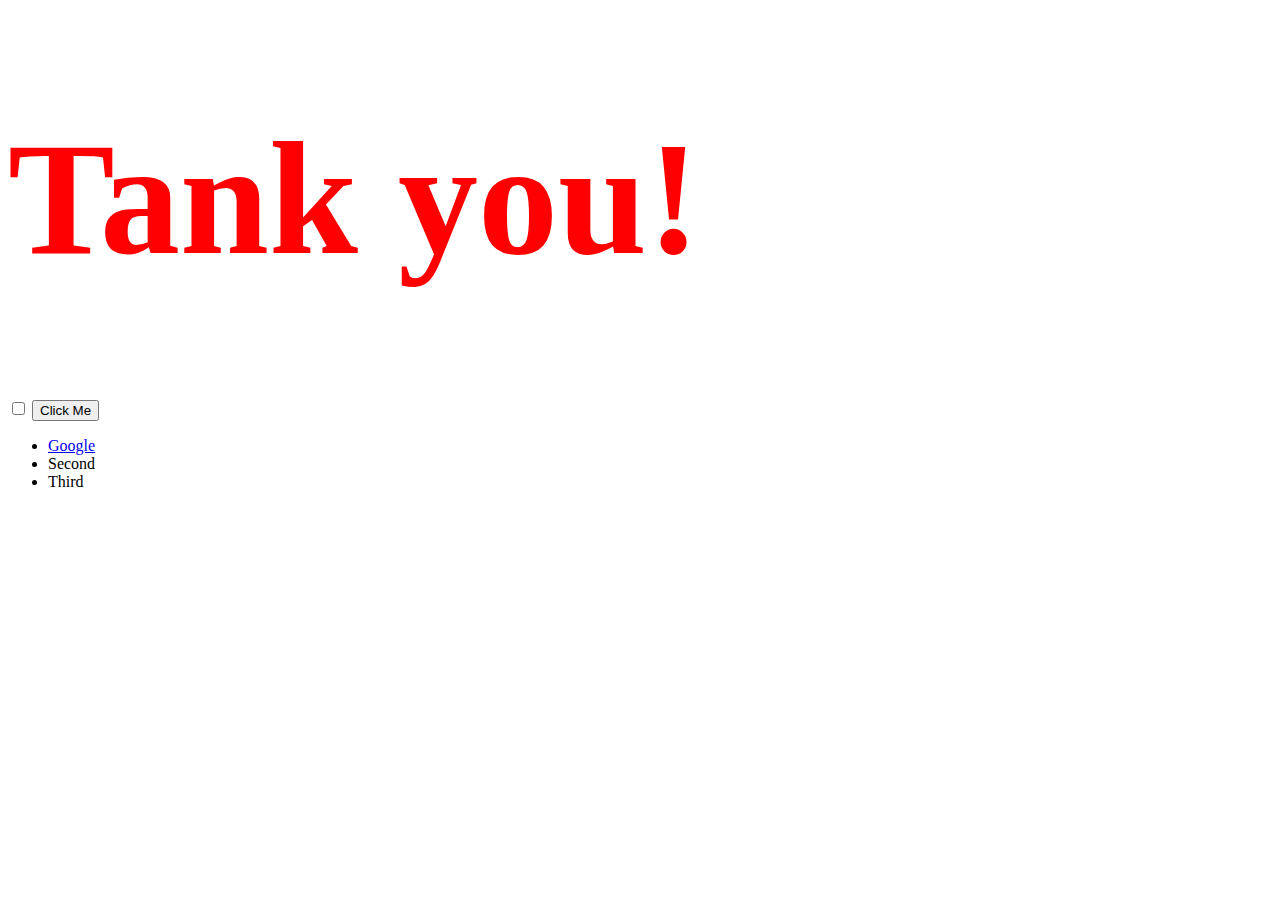
<file: DOM/index.html>
<!DOCTYPE html>
<html lang="en" dir="ltr">

<head>
  <meta charset="utf-8">
  <title>My Website</title>
  <link rel="stylesheet" href="styles.css">

</head>

<body>

  <h1>Hello</h1>

  <input type="checkbox">

  <button class="btn">Click Me</button>

  <ul>
    <li class="list">
      <a href="https://www.google.com">Google</a>
    </li>
    <li class="list">Second</li>
    <li class="list">Third</li>
  </ul>
  <script src="index.js"></script>
</body>

</html>
</file>
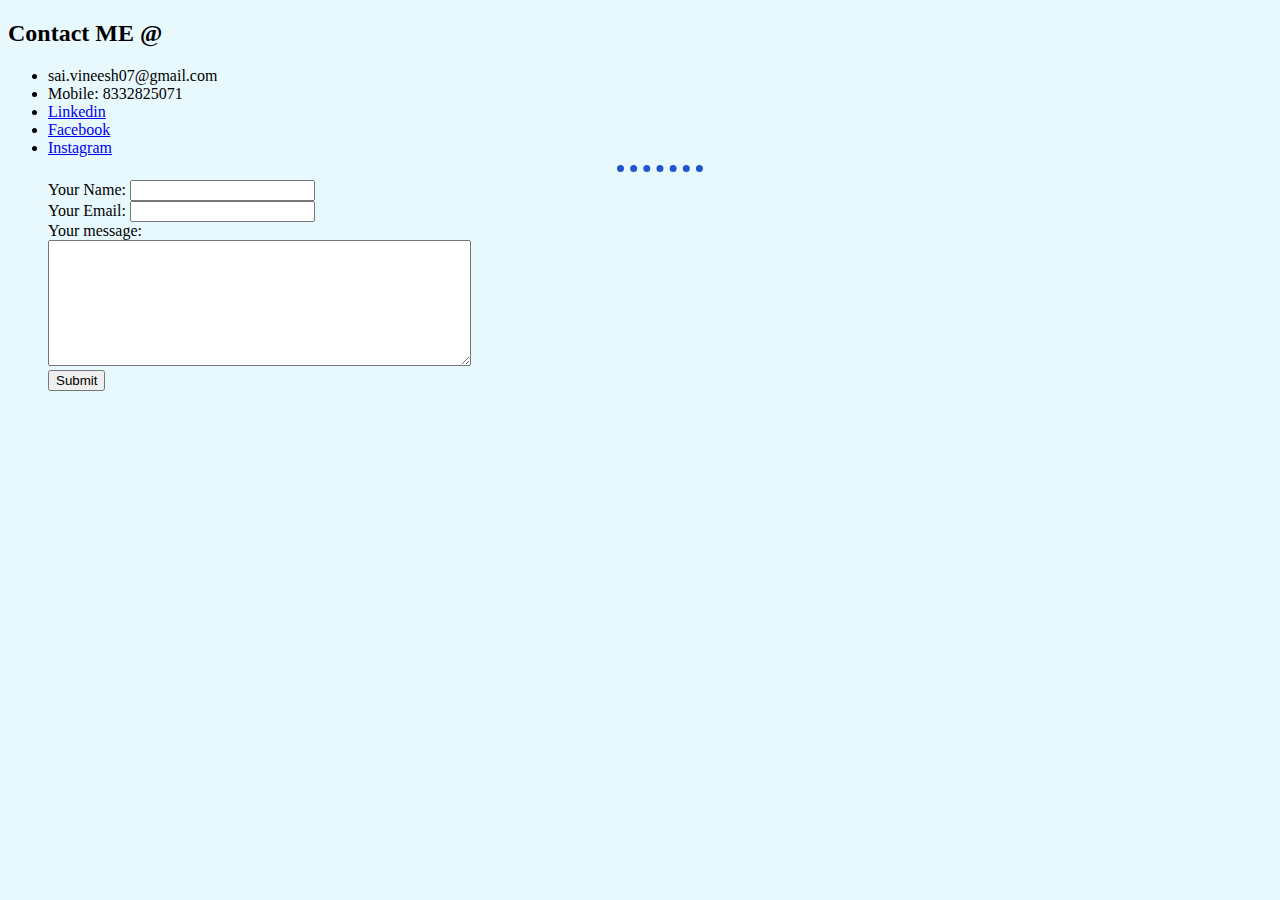
<file: HTML-Personal site/contact.html>
<!DOCTYPE html>
<html lang="en" dir="ltr">
  <head>
    <meta charset="utf-8">
    <title></title>
    <link rel="stylesheet" href="css/style.css">
  </head>
  <body>
    <h2>Contact ME @</h2>
    <ul>
      <li>sai.vineesh07@gmail.com</li>
      <li>Mobile: 8332825071</li>
      <li><a href="https://www.linkedin.com/in/sai-vineesh-chennamsetti-8985a7241/">Linkedin</a></li>
      <li><a href="https://www.facebook.com/vineesh.sai.3">Facebook</a></li>
      <li><a href="https://www.instagram.com/imvineesh_7/">Instagram</a></li>
      <hr>
      <form action="mailto:sai.vineesh07@gmail.com" method="post" enctype="text/plain">
        <label>Your Name: </label>
        <input type="text" name="Your name" value=""><br>
        <label>Your Email:</label>
        <input type="email" name="Your email" value=""><br>
        <label>Your message:</label><br>
        <textarea name="Your message " rows="8" cols="50"></textarea><br>
        <input type="submit">

      </form>
    </ul>
  </body>
</html>
</file>
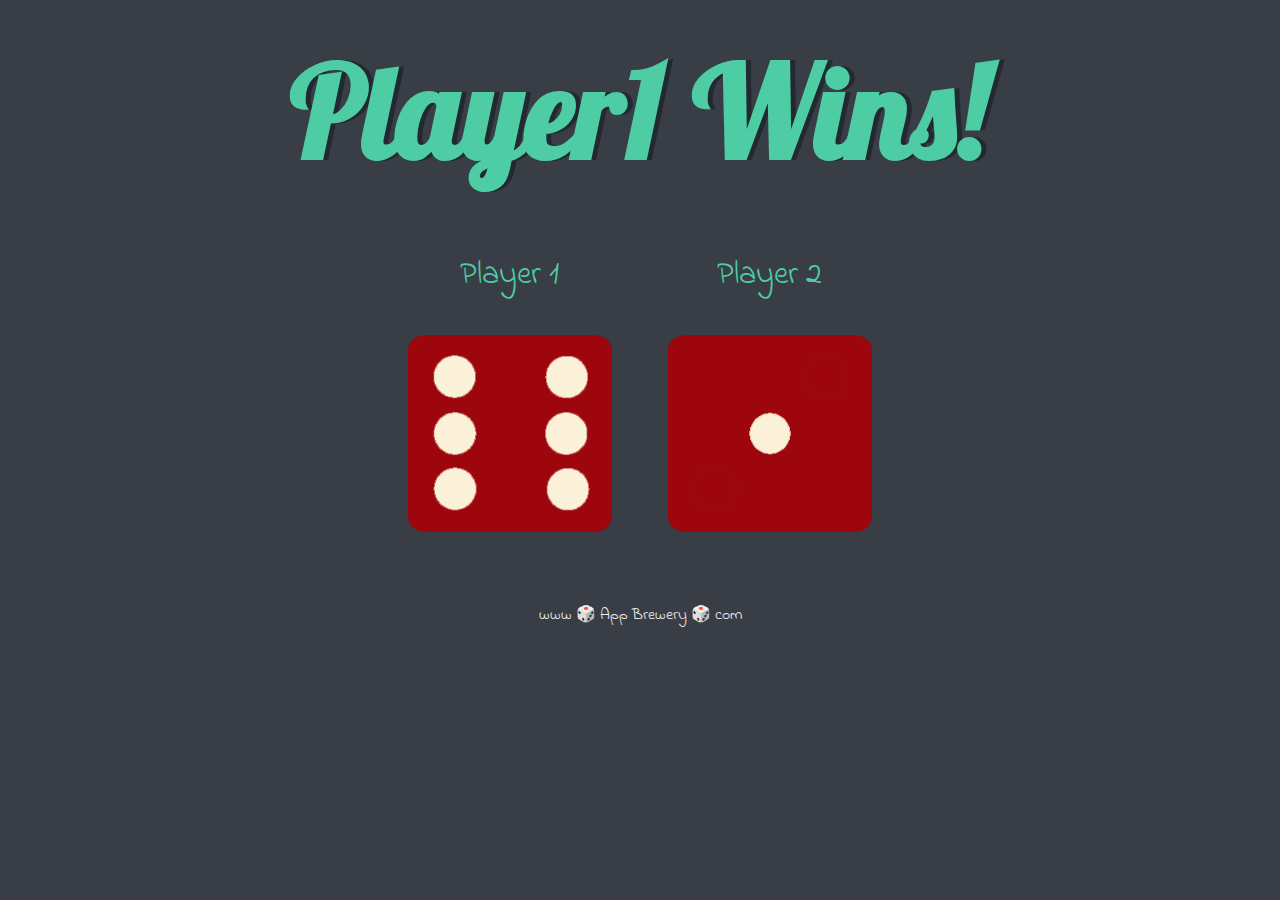
<file: Dicee Challenge - Starting Files/Dicee Challenge - Starting Files/dicee.html>
<!DOCTYPE html>
<html lang="en" dir="ltr">

<head>
  <meta charset="utf-8">
  <title>Dicee</title>
  <link rel="stylesheet" href="styles.css">
  <link href="https://fonts.googleapis.com/css?family=Indie+Flower|Lobster" rel="stylesheet">

</head>

<body>

  <div class="container">
    <h1>Refresh Me</h1>

    <div class="dice">
      <p>Player 1</p>
      <img class="img1" src="images/dice2.png">
    </div>

    <div class="dice">
      <p>Player 2</p>
      <img class="img2" src="images/dice6.png">
    </div>

  </div>

  <script src="index.js"></script>
</body>

<footer>
  www 🎲 App Brewery 🎲 com
</footer>

</html>
</file>
<file: DOM/styles.css>
h1 {
  color: red;
}
.huge{
  font-size: 10rem;
}
</file>
<file: HTML-Personal site/css/style.css>
body{
    background-color: #E8F9FD;
  }
  hr{
    border-color: #2155CD;
    border-style: none;
    border-top-style: dotted;
    border-width: 7px;
    width: 7%;
  }
  h1{
    color: #D82148;
  }
  h3{
    color: #F24C4C;
  }
</file>
<file: Dicee Challenge - Starting Files/Dicee Challenge - Starting Files/styles.css>
.container {
  width: 70%;
  margin: auto;
  text-align: center;
}

.dice {
  text-align: center;
  display: inline-block;

}

body {
  background-color: #393E46;
}

h1 {
  margin: 30px;
  font-family: 'Lobster', cursive;
  text-shadow: 5px 0 #232931;
  font-size: 8rem;
  color: #4ECCA3;
}

p {
  font-size: 2rem;
  color: #4ECCA3;
  font-family: 'Indie Flower', cursive;
}

img {
  width: 80%;
}

footer {
  margin-top: 5%;
  color: #EEEEEE;
  text-align: center;
  font-family: 'Indie Flower', cursive;

}
</file>
